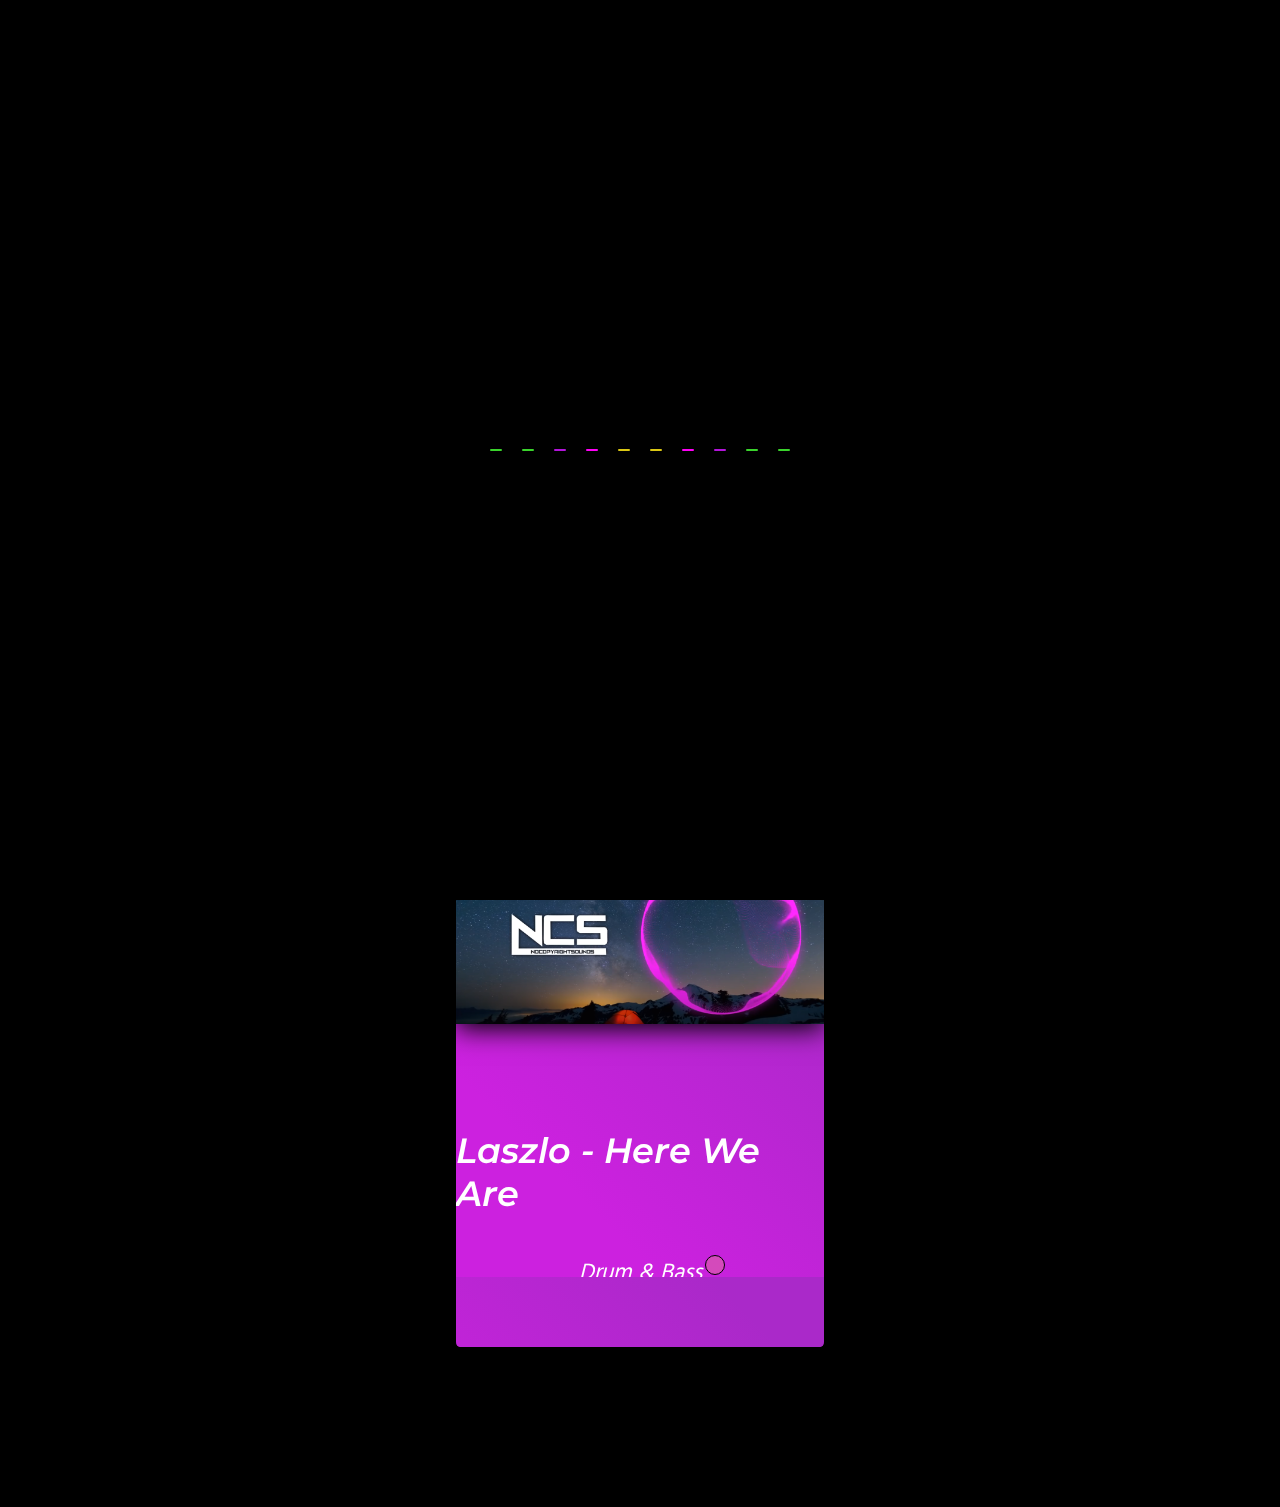
<file: genres/dnb.html>
<!DOCTYPE html>
<html>

<head>
	<!-- Мета-теги -->
	<meta charset="UTF-8">
	<meta http-equiv="X-UA-Compatible" content="IE=edge">
	<meta name="viewport" content="width=device-width, initial-scale=1.0">
	<!-- Подключение линков -->
	<link rel="stylesheet" href="dnb.css">
	<link rel="stylesheet" href="g-media.css">
	<link rel="stylesheet" href="../loader/loader.css">
	<!-- Название документа -->
	<title>Flyte Music</title>
</head>

<body>

	<!-- include JQuery -->
	<script src="https://code.jquery.com/jquery-3.3.1.min.js"
		integrity="sha256-FgpCb/KJQlLNfOu91ta32o/NMZxltwRo8QtmkMRdAu8=" crossorigin="anonymous">
		</script>

	<section class="card">
		<main class="main" id="main-none">
			<div class="card-insert">
				<div class="main-card">
					<div class="card-side card-front-1">
						<img src="img/dnb/fly-again.jpg">
						<div class="card-front__title">
							<p>Kisma - Fly Again</p>
						</div>
						<div class="card-front__text">
							<p>Drum & Bass</p>
							<span></span>
						</div>
					</div>
					<div class="card-side card-back-1">
						<a href="../pages/fnk.html" target="_blank">
							<div class="btn">
								<div class="play">
									<img src="img/svg/play-btn.svg">
								</div>
							</div>
						</a>
						<div class="audio">
							<audio src="media/audio/pre-fl.mp3" controls loop onplay="other_pause([0])"></audio>
						</div>
						<img src="img/dnb/fly-again-l.jpg">
					</div>
				</div>
				<div class="main-card">
					<div class="card-side card-front-2">
						<img src="img/dnb/CU.jpg">
						<div class="card-front__title">
							<p>Cartoon - CU Again</p>
						</div>
						<div class="card-front__text">
							<p>Drum & Bass</p>
							<span></span>
						</div>
					</div>
					<div class="card-side card-back-2">
						<a href="#" target="_blank">
							<div class="btn">
								<div class="play">
									<img src="img/svg/play-btn.svg">
								</div>
							</div>
						</a>
						<div class="audio">
							<audio src="media/audio/pre-CU.mp3" controls loop onplay="other_pause([1])"></audio>
						</div>
						<img src="img/dnb/CU-l.jpg">
					</div>
				</div>
			</div>
			<div class="card-insert">
				<div class="main-card">
					<div class="card-side card-front-3">
						<img src="img/dnb/hereweare.jpg">
						<div class="card-front__title">
							<p>Laszlo - Here We Are</p>
						</div>
						<div class="card-front__text">
							<p>Drum & Bass</p>
							<span></span>
						</div>
						<div class="card-front-text__ex">
							<p>Drumstep</p>
							<span></span>
						</div>
					</div>
					<div class="card-side card-back-3">
						<a href="#" target="_blank">
							<div class="btn">
								<div class="play">
									<img src="img/svg/play-btn.svg">
								</div>
							</div>
						</a>
						<div class="audio">
							<audio src="media/audio/pre-hwa.mp3" controls loop onplay="other_pause([2])"></audio>
						</div>
						<img src="img/dnb/hereweare-l.jpg">
					</div>
				</div>
			</div>
		</main>
	</section>
	<!-- For mobile -->
	<section class="card">
		<main class="main" id="main-none__mb">
			<div class="card-insert">
				<div class="main-card">
					<div class="card-side card-front-1">
						<img src="img/dnb/fly-again.jpg">
						<div class="card-front__title">
							<p>Kisma - Fly Again</p>
						</div>
						<div class="card-front__text">
							<p>Drum & Bass</p>
							<span></span>
						</div>
					</div>
					<div class="card-side card-back-1">
						<a href="../pages/fnk.html" target="_blank">
							<div class="btn">
								<div class="play">
									<img src="img/svg/play-btn.svg">
								</div>
							</div>
						</a>
						<div class="audio">
							<audio src="media/audio/pre-fl.mp3" controls loop onplay="other_pause([3])"></audio>
						</div>
						<img src="img/dnb/fly-again-l.jpg">
					</div>
				</div>
			</div>
			<div class="card-insert"></div>
			<div class="main-card">
				<div class="card-side card-front-2">
					<img src="img/dnb/CU.jpg">
					<div class="card-front__title">
						<p>Cartoon - CU Again</p>
					</div>
					<div class="card-front__text">
						<p>Drum & Bass</p>
						<span></span>
					</div>
				</div>
				<div class="card-side card-back-2">
					<a href="#" target="_blank">
						<div class="btn">
							<div class="play">
								<img src="img/svg/play-btn.svg">
							</div>
						</div>
					</a>
					<div class="audio">
						<audio src="media/audio/pre-CU.mp3" controls loop onplay="other_pause([4])"></audio>
					</div>
					<img src="img/dnb/CU-l.jpg">
				</div>
			</div>
			</div>
			<div class="card-insert">
				<div class="main-card">
					<div class="card-side card-front-3">
						<img src="img/dnb/hereweare.jpg">
						<div class="card-front__title">
							<p>Laszlo - Here We Are</p>
						</div>
						<div class="card-front__text">
							<p>Drum & Bass</p>
							<span></span>
						</div>
						<div class="card-front-text__ex">
							<p>Drumstep</p>
							<span></span>
						</div>
					</div>
					<div class="card-side card-back-3">
						<a href="#" target="_blank">
							<div class="btn">
								<div class="play">
									<img src="img/svg/play-btn.svg">
								</div>
							</div>
						</a>
						<div class="audio">
							<audio src="media/audio/pre-hwa.mp3" controls loop onplay="other_pause([5])"></audio>
						</div>
						<img src="img/dnb/hereweare-l.jpg">
					</div>
				</div>
			</div>
		</main>
	</section>

	<div id="preloader">
		<div id="loader">
			<div class='music'>
				<div class='bar'></div>
				<div class='bar'></div>
				<div class='bar'></div>
				<div class='bar'></div>
				<div class='bar'></div>
				<div class='bar'></div>
				<div class='bar'></div>
				<div class='bar'></div>
				<div class='bar'></div>
				<div class='bar'></div>
			</div>
		</div>
	</div>

	<script>
		var a = document.getElementsByTagName("audio");

		function other_pause(b) {
			for (i = 0; i < a.length; i++) {
				if (!(i == b)) { a[i].pause(); a[i].currentTime = 0; };
			}
		}
	</script>

	<script src="dnb.js"></script>

</body>

</html>
</file>
<file: genres/dnb.css>
@import url('https://fonts.googleapis.com/css2?family=Montserrat:wght@100;200&display=swap');
@import url('https://fonts.googleapis.com/css2?family=Raleway:wght@100;200&family=Work+Sans:wght@100&display=swap');
@import url('https://fonts.googleapis.com/css?family=Hind:300,regular,500,600,700');

* {
	margin: 0;
	padding: 0;
	box-sizing: border-box;
}

:root {
	--index: calc(1vw + 1vh);
}

html {
	position: relative;
	width: 100%;
}

body {
	display: flex;
	align-items: center;
	justify-content: center;
	height: 100vh;
	background-color: black;
	font-size: calc(var(--index) * .8);
	color: #fff;
	background: #000;
	overflow-x: hidden;
}

/* 

	cards

*/

.card {
	margin-top: 770px;
	position: absolute;
}

.card-insert {
	display: flex;
	justify-content: center;
	flex-direction: row;
}

.main-card {
	display: flex;
	justify-content: center;
	position: relative;
	transition: all 0.8s ease;
	perspective: 150rem;
	height: 42rem;
	padding: 0 250px;
}

.card-side {
	height: 32rem;
	backface-visibility: hidden;
	transition: all 0.8s ease;
	position: absolute;
	width: 23rem;
	overflow: hidden;
	border-radius: 1%;
}

.card-front-1 {
	background: linear-gradient(-135deg, rgb(223, 100, 192) 14%, rgb(131, 27, 105) 75%);
	border-bottom: 70px solid transparent;
}

.card-back-1 {
	background: linear-gradient(-135deg, rgb(223, 100, 192) 14%, rgb(131, 27, 105) 75%);
}

.card-front-2 {
	background: linear-gradient(-135deg, rgb(249, 123, 223) 14%, rgb(189, 57, 127) 75%);
	border-bottom: 70px solid transparent;
}

.card-back-2 {
	background: linear-gradient(-135deg, rgb(249, 123, 223) 14%, rgb(189, 57, 127) 75%);
}

.card-front-3 {
	background: linear-gradient(-135deg, rgb(170, 41, 201) 14%, rgb(204, 33, 223) 75%);
	border-bottom: 70px solid transparent;
}

.card-back-3 {
	background: linear-gradient(-135deg, rgb(170, 41, 201) 14%, rgb(204, 33, 223) 75%);
}

.card-back-1,
.card-back-2,
.card-back-3 {
	transform: rotateY(180deg);
}

.main-card:hover .card-front-1 {
	transform: rotateY(-180deg);
}

.main-card:hover .card-front-2 {
	transform: rotateY(-180deg);
}

.main-card:hover .card-front-3 {
	transform: rotateY(-180deg);
}

.main-card:hover .card-back-1 {
	transform: rotateY(0deg);
}

.main-card:hover .card-back-2 {
	transform: rotateY(0deg);
}

.main-card:hover .card-back-3 {
	transform: rotateY(0deg);
}

/* 

	customize of cards

*/

.card-front-1 img,
.card-front-2 img,
.card-front-3 img {
	width: 100%;
	box-shadow: 0 5px 25px #000;
}

.card-back-1 img,
.card-back-2 img,
.card-back-3 img {
	height: 100%;
}

.card-front__title {
	display: flex;
	justify-content: center;
	margin-top: 100px;
}

.card-front__title p {
	font-family: 'Montserrat';
	font-size: 1.5em;
	font-weight: 600;
	font-style: italic;
}

/* 

	text of genres

*/

.card-front__text {
	display: flex;
	justify-content: center;
	margin-top: 40px;
}

.card-front__text p {
	font-family: 'Hind';
	font-size: 1.3em;
	font-style: italic;
	position: absolute;
}

.card-front__text span {
	width: 20px;
	height: 20px;
	border-radius: 50%;
	border: 1px solid #000;
	background-color: rgb(212, 74, 187);
	margin-left: 150px;
}

.card-front-text__ex {
	display: flex;
	justify-content: center;
	margin-top: 10px;
}

.card-front-text__ex p {
	font-family: 'Hind';
	font-size: 1.3em;
	font-style: italic;
	position: absolute;
}

.card-front-text__ex span {
	width: 20px;
	height: 20px;
	border-radius: 50%;
	border: 1px solid #000;
	background-color: rgb(241, 63, 63);
	margin-left: 120px;
}

/*  Button  */

.btn {
	cursor: pointer;
	transition: 0.4s;
}

.btn .play {
	display: flex;
	justify-content: center;
	position: relative;
	top: 220px;
	transition: 0.4s;
}

.btn .play img {
	position: absolute;
	width: 5rem;
	height: 5rem;
	filter: invert(100%);
	transition: 0.3s;
}

.btn .play img:hover {
	transform: rotate(360deg);
}

.btn .play:hover img {
	transform: rotate(360deg);
}

.card-back-1 a,
.card-back-2 a,
.card-back-3 a {
	display: flex;
	justify-content: center;
	align-items: center;
}

/* 

	audio

*/

.audio {
	position: absolute;
	left: 50%;
	transform: translate(-50%, 0);
	bottom: 20px;
}
</file>
<file: genres/g-media.css>
/* 

	Media Queries(Requests)

*/

@media (min-width: 1200px) {

	html {
		width: 100%;
	}

	#main-none__mb {
		display: none;
	}

	.logo-block {
		display: block;
	}

	.card-front__title p {
		font-size: 2em;
	}

	.btn .play {
		top: 205px;
	}

}

@media (min-width: 980px) and (max-width: 1199px) {

	.logo {
		margin-top: 10px;
	}

	.card {
		margin-top: 770px;
	}

	.card-front__title p {
		font-size: 2em;
	}

	#main-none__mb {
		display: none;
	}

	.btn .play {
		top: 205px;
	}

}

@media (min-width: 769px) and (max-width: 979px) {

	.logo {
		margin-top: 10px;
		width: 20%;
	}

	.card {
		margin-top: 600px;
	}

	.card-insert {
		display: flex;
		justify-content: center;
	}

	.main-card {
		display: flex;
		justify-content: center;
		height: 32rem;
		padding: 0 180px;
	}

	.card-side {
		height: 26rem;
		width: 18rem;
	}

	.card-front__title p {
		font-size: 2em;
	}

	.card-front__title {
		margin-top: 70px;
	}

	#main-none__mb {
		display: none;
	}

	.btn .play {
		top: 165px;
	}

	.audio audio {
		width: 270px;
	}

	.card-front__text span {
		width: 17px;
		height: 17px;
		margin-left: 120px;
	}

	.card-front-text__ex span {
		width: 17px;
		height: 17px;
		margin-left: 100px;
	}

}

@media (min-width: 640px) and (max-width: 768px) {

	.logo {
		margin-top: 30px;
		width: 20%;
	}

	.card {
		margin-top: 600px;
	}

	.card-insert {
		display: flex;
		justify-content: center;
	}

	.main-card {
		display: flex;
		justify-content: center;
		height: 32rem;
		padding: 0 150px;
	}

	.card-side {
		height: 24rem;
		width: 16rem;
	}

	.card-front__title {
		margin-top: 65px;
	}

	.card-front__title p {
		font-size: 2em;
	}

	#main-none__mb {
		display: none;
	}

	.btn .play {
		top: 145px;
	}

	.audio audio {
		width: 240px;
	}

	.card-front__text span {
		width: 17px;
		height: 17px;
		margin-left: 105px;
		margin-top: -5px;
	}

	.card-front-text__ex span {
		width: 17px;
		height: 17px;
		margin-left: 85px;
		margin-top: -3px;
	}

	.card-front-1,
	.card-front-2,
	.card-front-3 {
		border-bottom: 50px solid transparent;
	}

}

@media (min-width: 480px) and (max-width: 640px) {

	.logo {
		margin-top: 30px;
		width: 30%;
	}

	.card {
		margin-top: 1200px;
	}

	.card-insert {
		display: flex;
		justify-content: center;
	}

	.main-card {
		display: flex;
		justify-content: center;
		height: 33rem;
		padding: 0 110px;
	}

	.card-front-1,
	.card-front-2,
	.card-front-3 {
		border-bottom: 50px solid transparent;
	}

	.card-side {
		height: 27rem;
		width: 20rem;
	}

	.card-front__title {
		margin-top: 80px;
	}

	.card-front__title p {
		font-size: 2.7em;
	}

	#main-none {
		display: none;
	}

	.btn .play {
		top: 170px;
	}

	.card-front__text span {
		width: 17px;
		height: 17px;
		margin-left: 125px;
	}

	.card-front-text__ex span {
		width: 17px;
		height: 17px;
		margin-left: 105px;
	}

	.card-front__text p {
		font-family: 'Hind';
		font-size: 1.9em;
		font-style: italic;
		position: absolute;
	}
	.card-front-text__ex p {
		font-family: 'Hind';
		font-size: 1.9em;
		font-style: italic;
		position: absolute;
	}

}

@media (min-width: 320px) and (max-width: 480px) {

	.logo {
		margin-top: 30px;
		width: 30%;
	}

	.card {
		margin-top: 1100px;
	}

	.card-insert {
		display: flex;
		justify-content: center;
	}

	.main-card {
		display: flex;
		justify-content: center;
		height: 33rem;
		padding: 0 110px;
	}

	.card-front-1,
	.card-front-2,
	.card-front-3 {
		border-bottom: 60px solid transparent;
	}

	.card-side {
		height: 25rem;
		width: 18rem;
	}

	.card-front__title {
		margin-top: 65px;
	}

	.card-front__title p {
		font-size: 2.7em;
	}

	#main-none {
		display: none;
	}

	.btn .play {
		top: 140px;
	}

	.audio audio {
		width: 270px;
	}

	.card-front__text span {
		width: 17px;
		height: 17px;
		margin-left: 120px;
	}

	.card-front-text__ex span {
		width: 17px;
		height: 17px;
		margin-left: 100px;
	}

	.card-front__text p {
		font-family: 'Hind';
		font-size: 1.9em;
		font-style: italic;
		position: absolute;
	}
	.card-front-text__ex p {
		font-family: 'Hind';
		font-size: 1.9em;
		font-style: italic;
		position: absolute;
	}

}
</file>
<file: loader/loader.css>
:root {
    --bg-color: #000;
    --transition: 0.4s ease;
}

* {
	margin: 0;
	padding: 0;
	box-sizing: border-box;
}

.music {
	display: inline-flex;
	align-items: center;
	justify-content: space-between;
	position: relative;
	width: 300px;
	height: 200px;
}

.music .bar {
	width: 12px;
	height: 2px;
	border-radius: 10px;
	background-color: white;
	animation: up_down 1.5s ease-in-out infinite;
}

@keyframes up_down {

	0%,
	100% {
		height: 2px;
	}

	50% {
		height: 80px;
	}
}

.music .bar:nth-child(1) {
	background-color: #3ad42c;
	animation-delay: 1s;
}

.music .bar:nth-child(2) {
	background-color: #3ad42c;
	animation-delay: 0.8s;
}

.music .bar:nth-child(3) {
	background-color: #b314db;
	animation-delay: 0.6s;
}

.music .bar:nth-child(4) {
	background-color: #ff00f7;
	animation-delay: 0.4s;
}

.music .bar:nth-child(5) {
	background-color: #dbc714;
	animation-delay: 0.2s;
}

.music .bar:nth-child(6) {
	background-color: #dbc714;
	animation-delay: 0.2s;
}

.music .bar:nth-child(7) {
	background-color: #ff00f7;
	animation-delay: 0.4s;
}

.music .bar:nth-child(8) {
	background-color: #b314db;
	animation-delay: 0.6s;
}

.music .bar:nth-child(9) {
	background-color: #3ad42c;
	animation-delay: 0.8s;
}

.music .bar:nth-child(10) {
	background-color: #3ad42c;
	animation-delay: 1s;
}

#preloader {
    position: fixed;
    top: 0;
    left: 0;
    width: 100%;
    height: 100%;
	display: flex;
	justify-content: center;
	align-items: center;
    background-color: var(--bg-color);
    transition: var(--transition);
}
</file>
